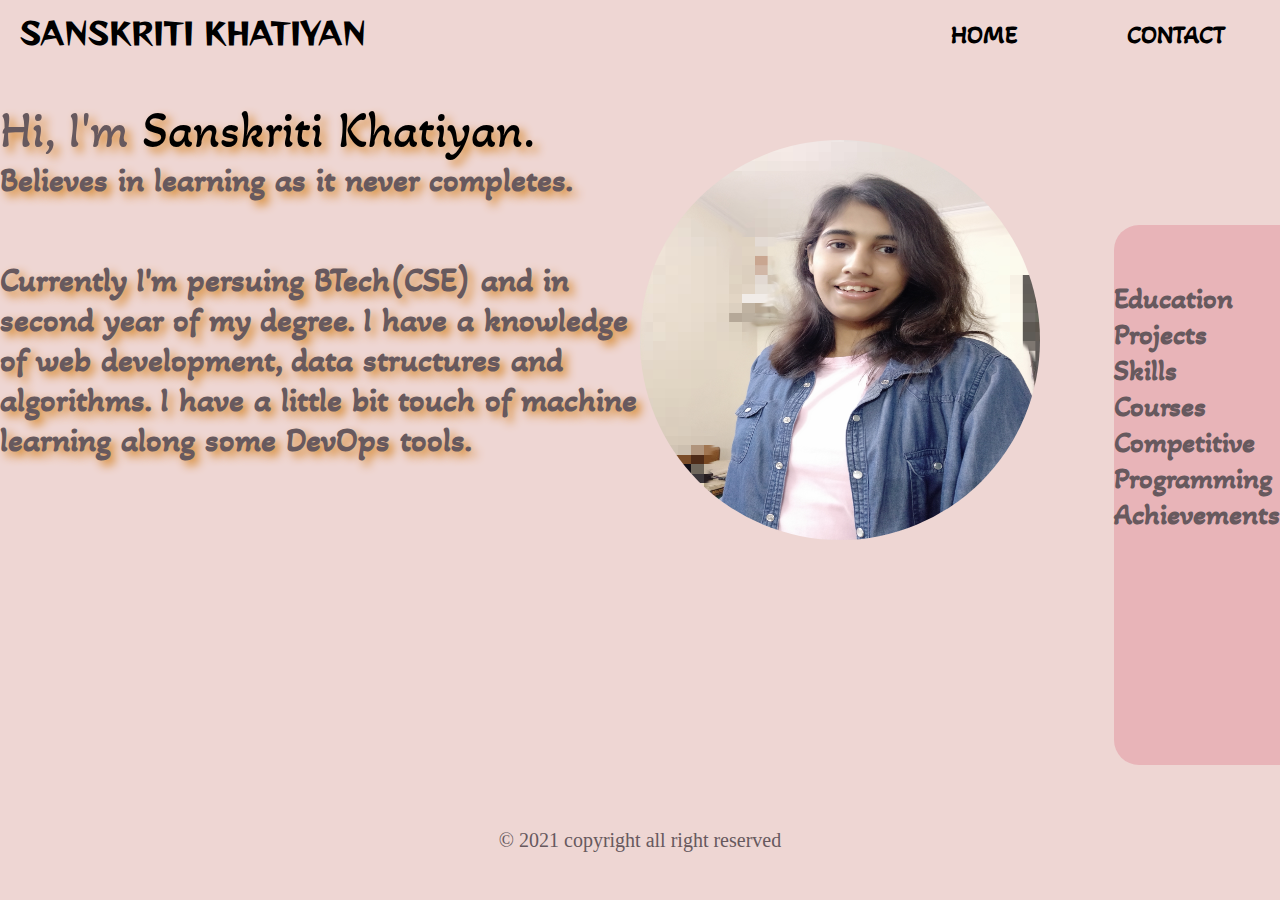
<file: index.html>
<!DOCTYPE html>
<html lang="en">
<head>
    <meta charset="UTF-8">
    <meta http-equiv="X-UA-Compatible" content="IE=edge">
    <meta name="viewport" content="width=device-width, initial-scale=1.0">
    <link rel="stylesheet" href="landing-page.css">
    <link rel="preconnect" href="https://fonts.gstatic.com">
    <link href="https://fonts.googleapis.com/css2?family=Akaya+Telivigala&family=Ballet&family=Reggae+One&display=swap" rel="stylesheet"> 
    <title>landing-page</title>
</head>
<body>
    <div class="nav">
        <div class="logo"><p>SANSKRITI KHATIYAN</p></div>
        <ul class="navlinks">
            <li> <a href="index.html">HOME </a></li>
            <li> <a href="contact-us.html">CONTACT </a></li>
        </ul>
    </div>


    <div class="me">
        <img src="me.jpg">
    </div>

    <div class="sidebar" >
        <ul class="options">
        <li > <a href="education.html"> Education </a></li> 
        <li > <a href="project.html"> Projects </a></li>
        <li > <a href="skills.html"> Skills </a></li>  
        <li > <a href="courses.html"> Courses </a></li> 
        <li > <a href="cp.html"> Competitive Programming </a></li>
        <li > <a href="achievements.html"> Achievements </a></li>  </ul>
    </div>


    <section class="intro">
        <p >Hi, I'm <span class="myname"> Sanskriti Khatiyan.</span></p>
        <h6 >Believes in learning as it never completes.</h6><br>
        <h6 >Currently I'm persuing BTech(CSE) and in second year of my degree.
            I have a knowledge of web development, data structures and algorithms.
            I have a little bit touch of machine learning along some DevOps tools.
        </h6>
    </section>


    <div class="bubbles"> 
        <img src="bubbles.jpg" alt="">
        <img src="bubbles.jpg" alt="">
        <img src="bubbles.jpg" alt="">
        <img src="bubbles.jpg" alt="">
        <img src="bubbles.jpg" alt="">
        <img src="bubbles.jpg" alt="">
        <img src="bubbles.jpg" alt="">
        <img src="bubbles.jpg" alt="">
        <img src="bubbles.jpg" alt="">
        <img src="bubbles.jpg" alt="">
        <img src="bubbles.jpg" alt="">
    </div>
   
    <div class="footer">
        <p> &copy 2021 copyright all right reserved</p>
    </div>
    
</body>
</html>
</file>
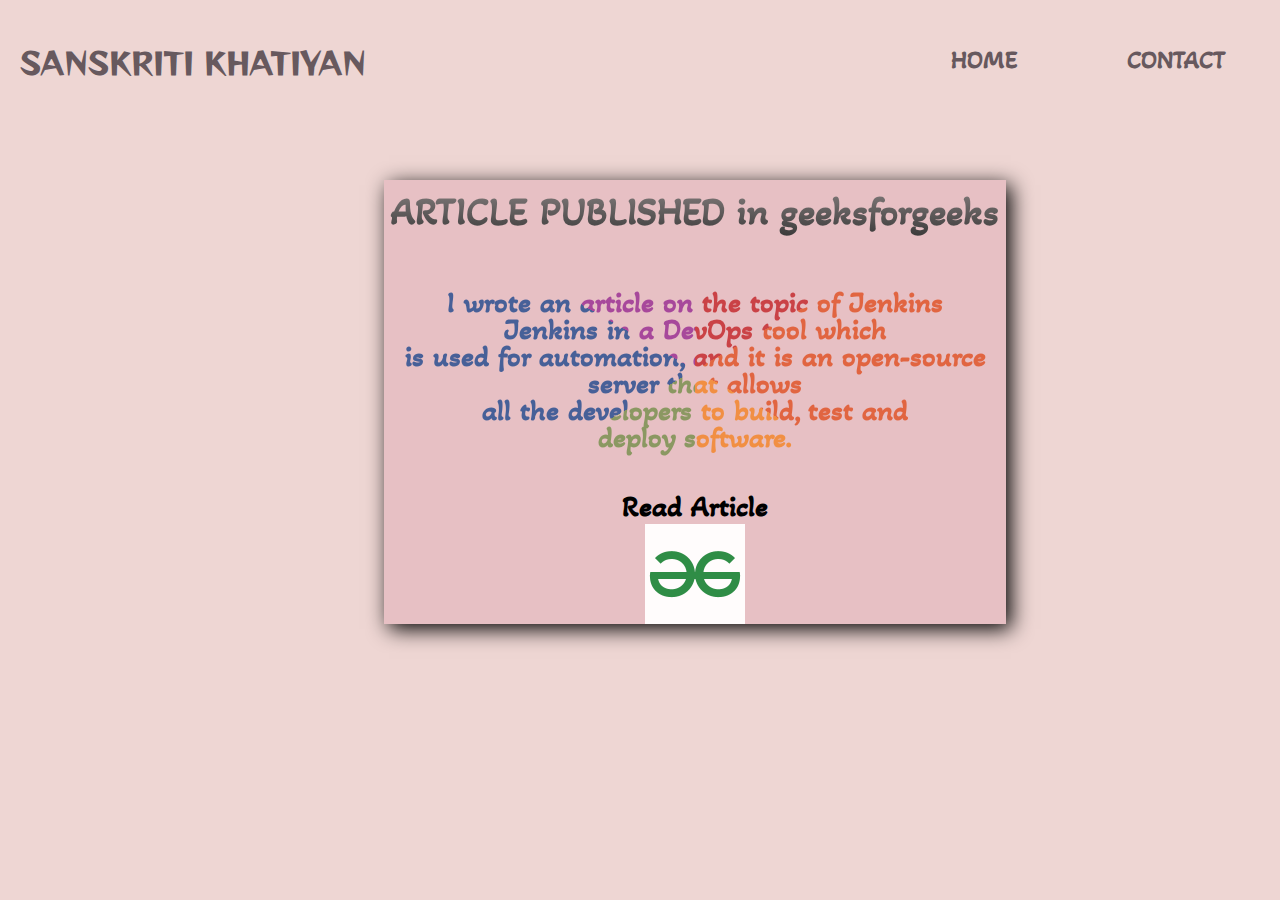
<file: achievements.html>
<!DOCTYPE html>
<html lang="en">
<head>
    <meta charset="UTF-8">
    <meta http-equiv="X-UA-Compatible" content="IE=edge">
    <meta name="viewport" content="width=device-width, initial-scale=1.0">
    <link rel="stylesheet" href="achievements.css">
    <link rel="preconnect" href="https://fonts.gstatic.com">
    <link href="https://fonts.googleapis.com/css2?family=Akaya+Telivigala&family=Ballet&family=Reggae+One&display=swap" rel="stylesheet"> 
    <title>achievements</title>
</head>
<body>
    <nav>
        <div class="logo"><p>SANSKRITI KHATIYAN</p></div>
        <ul class="navlinks">
            <li> <a href="index.html">HOME </a></li>
            <li> <a href="contact-us.html">CONTACT </a></li>
        </ul>
    </nav>
    <div class="ach-boxes">
    <div class="achbox">
        <h3 > ARTICLE PUBLISHED in <b>geeksforgeeks</b> </h3>
        <p class="rainbow-text"> I wrote an article 
            on the topic of <b>Jenkins</b> <br>
            Jenkins in a DevOps tool which<br> is used for automation, 
            and it is an open-source <br>server that allows<br> all the developers
             to build, test and<br> deploy software.<br></p>
            <a href="https://www.geeksforgeeks.org/what-is-jenkins/" > Read Article </a>
            <img src="gfg.png">
    </div>
</body>
</html>
</file>
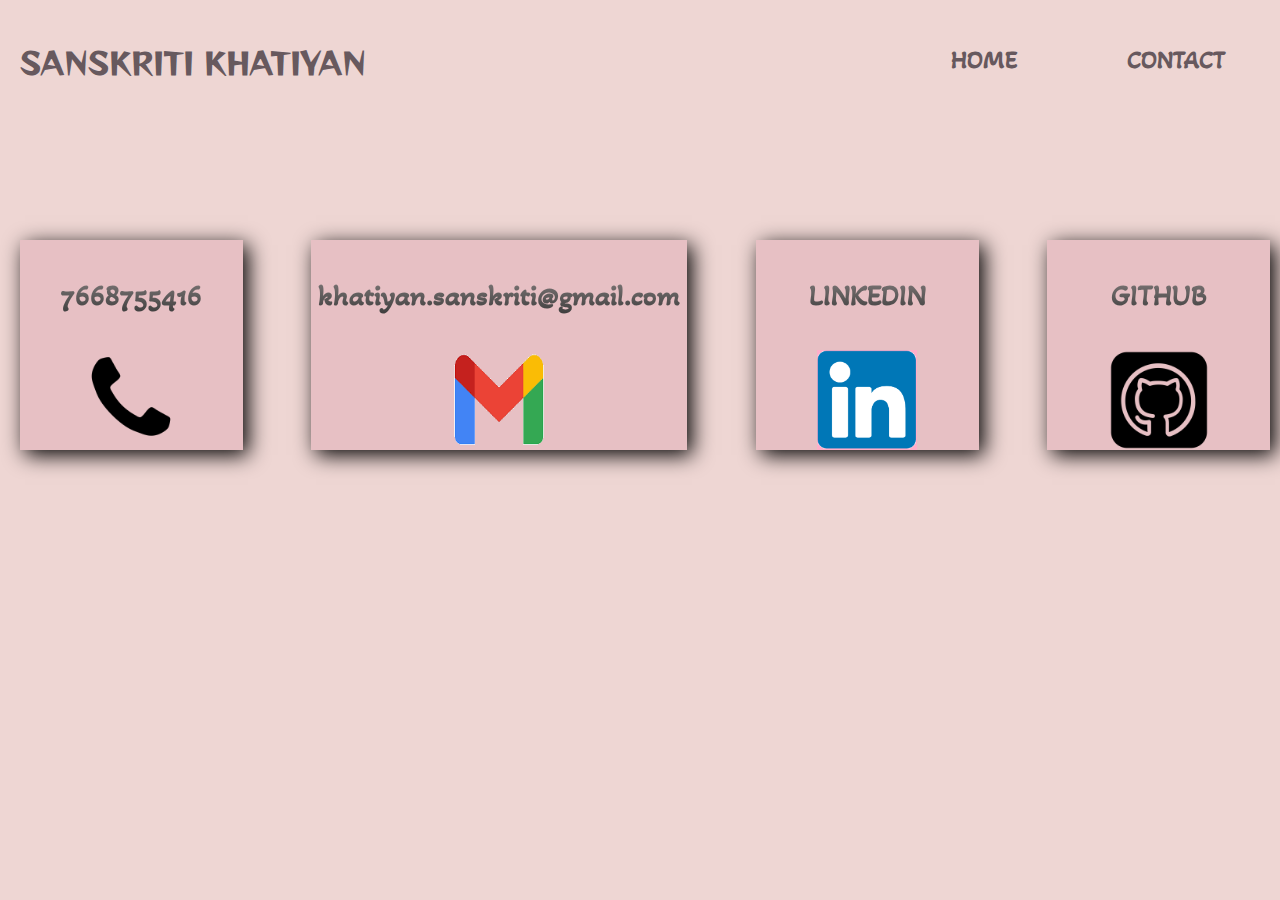
<file: contact-us.html>
<!DOCTYPE html>
<html lang="en">
<head>
    <meta charset="UTF-8">
    <meta http-equiv="X-UA-Compatible" content="IE=edge">
    <meta name="viewport" content="width=device-width, initial-scale=1.0">
    <link rel="stylesheet" href="contact-us.css">
    <link rel="preconnect" href="https://fonts.gstatic.com">
    <link href="https://fonts.googleapis.com/css2?family=Akaya+Telivigala&family=Ballet&family=Reggae+One&display=swap" rel="stylesheet"> 
    <title>contact-us</title>
</head>
<body>
    <nav>
        <div class="logo"><p>SANSKRITI KHATIYAN</p></div>
        <ul class="navlinks">
            <li> <a href="index.html">HOME </a></li>
            <li> <a href="contact-us.html">CONTACT </a></li>
        </ul>
    </nav>

    <div class="contact-boxes">
        <div class="conbox">
             <p> 7668755416 </p>
              <img src="phone.png"> 
        </div>
        <div class="conbox">
            <p> khatiyan.sanskriti@gmail.com</p>
             <img src="mail.png"> 
        </div>
        <div class="conbox">
            <p> LINKEDIN</p>
           <a href="https://www.linkedin.com/in/sanskriti-khatiyan-54aa361a6"> <img src="linkedin.png"> </a> 
        </div>
        <div class="conbox">
            <p> GITHUB</p>
            <a href="https://github.com/SanskritiKhatiyan"> <img src="github.png"></a> 
        </div>

    </div>

</body>
</html>
</file>
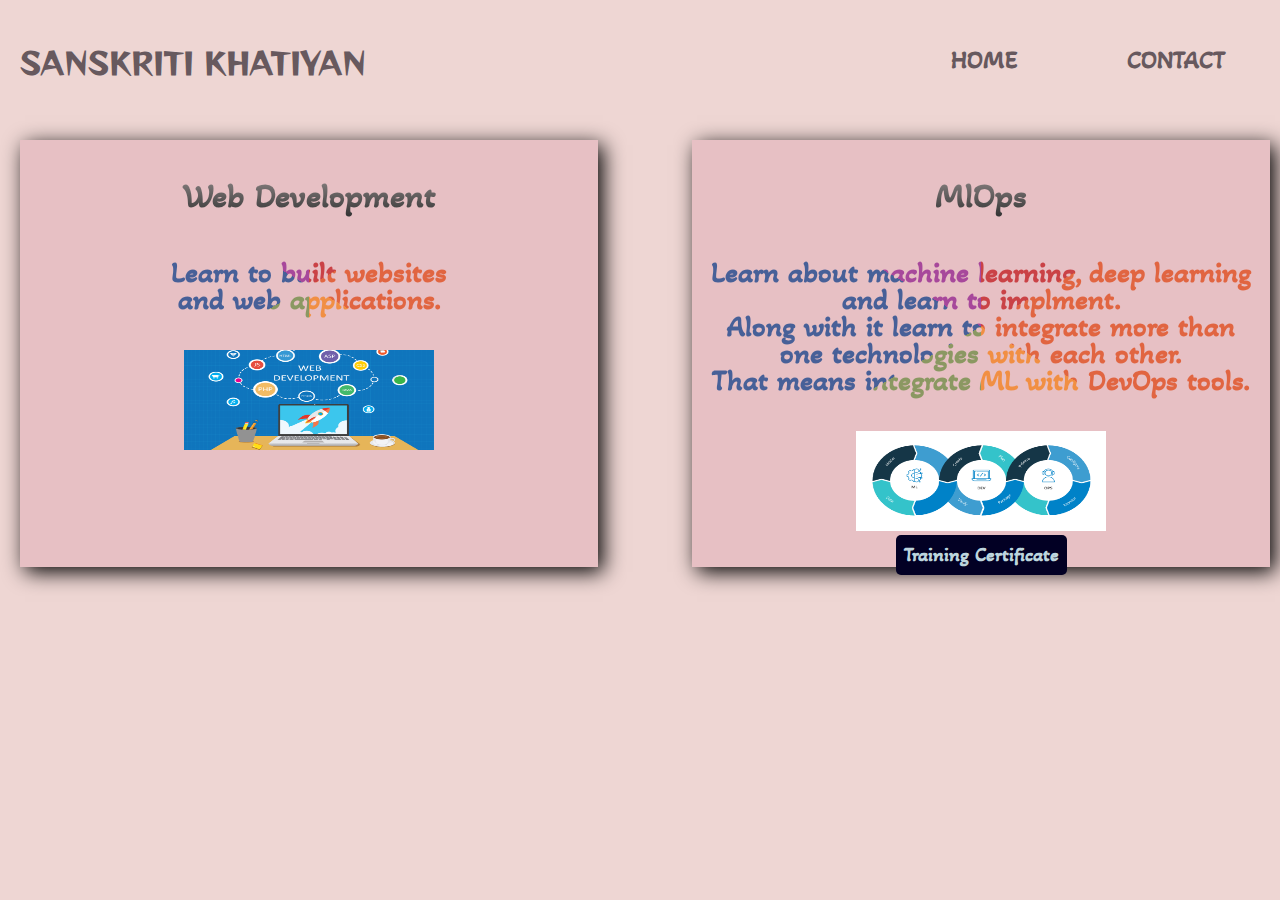
<file: courses.html>
<!DOCTYPE html>
<html lang="en">
<head>
    <meta charset="UTF-8">
    <meta http-equiv="X-UA-Compatible" content="IE=edge">
    <meta name="viewport" content="width=device-width, initial-scale=1.0">
    <link rel="stylesheet" href="courses.css">
    <link rel="preconnect" href="https://fonts.gstatic.com">
    <link href="https://fonts.googleapis.com/css2?family=Akaya+Telivigala&family=Ballet&family=Reggae+One&display=swap" rel="stylesheet"> 
    <title>courses</title>
</head>
<body>
    <nav>
        <div class="logo"><p>SANSKRITI KHATIYAN</p></div>
        <ul class="navlinks">
            <li> <a href="index.html">HOME </a></li>
            <li> <a href="contact-us.html">CONTACT </a></li>
        </ul>
    </nav>
    <div class="courses-boxes">
        <div class="corbox">
            <h3> Web Development </h3>
            <p class="rainbow-text"> Learn to built websites<br>
                and web applications. <br>
               </p>
                <img src="web-dev.png">
    </div>
            <div class="corbox">
                <h3> MlOps </h3>
                <p class="rainbow-text"> Learn about machine learning, deep learning  <br>
                    and learn to implment. <br>
                    Along with it learn to integrate more than<br>
                    one technologies with each other.<br>
                    That means integrate ML with DevOps tools.</p>
                    <img src="mlops.png">
                    <a href="Sanskriti Khatiyan.pdf"> <span> Training Certificate </span> </a>
        </div>
  
</body>
</html>
</file>
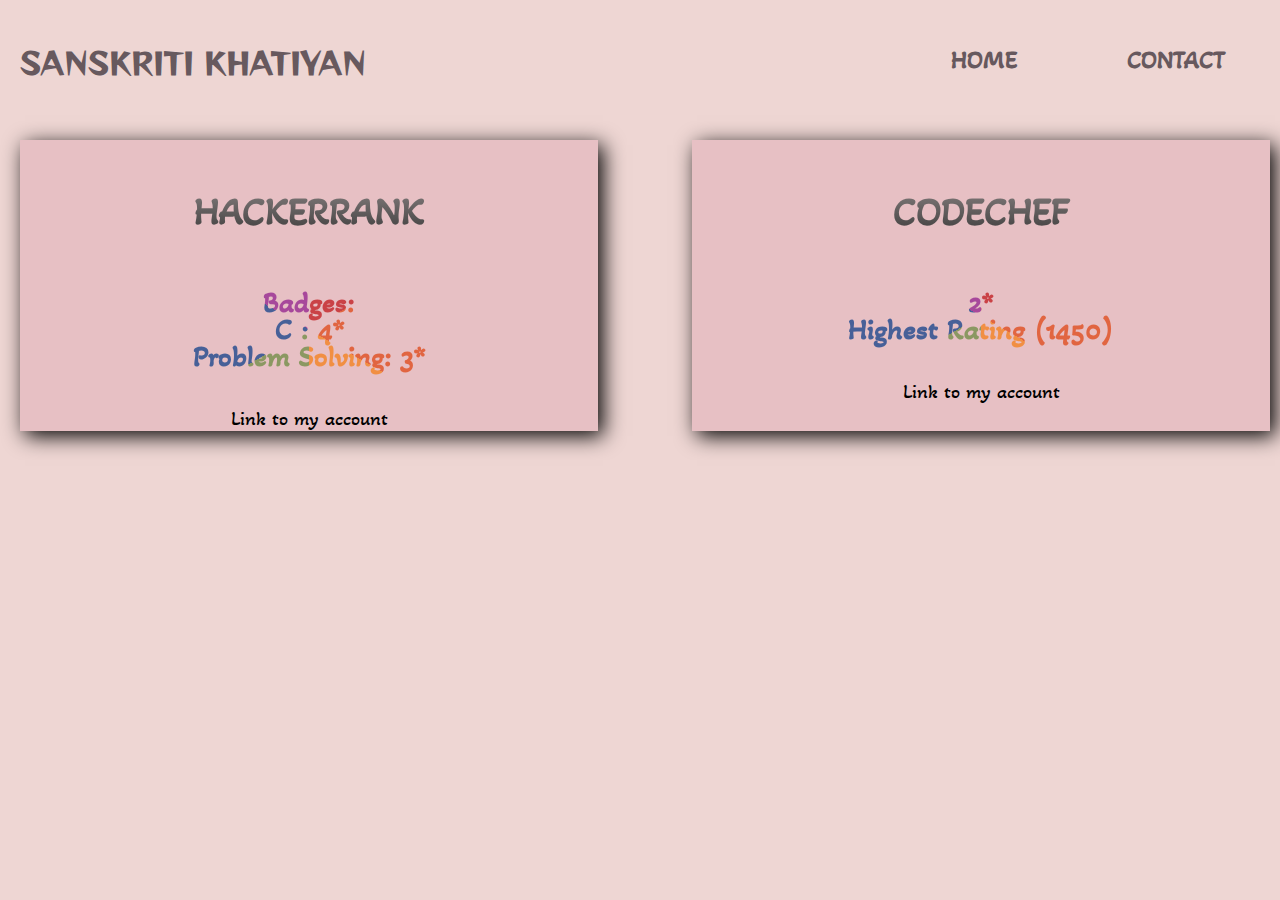
<file: cp.html>
<!DOCTYPE html>
<html lang="en">
<head>
    <meta charset="UTF-8">
    <meta http-equiv="X-UA-Compatible" content="IE=edge">
    <meta name="viewport" content="width=device-width, initial-scale=1.0">
    <title>cp</title>
    <link rel="stylesheet" href="cp.css">
    <link rel="preconnect" href="https://fonts.gstatic.com">
    <link href="https://fonts.googleapis.com/css2?family=Akaya+Telivigala&family=Ballet&family=Reggae+One&display=swap" rel="stylesheet"> 
</head>
<body>
    <nav>
        <div class="logo"><p>SANSKRITI KHATIYAN</p></div>
        <ul class="navlinks">
            <li> <a href="index.html">HOME </a></li>
            <li> <a href="contact-us.html">CONTACT </a></li>
        </ul>
    </nav>
    <div class="cp-boxes">
        <div class="cpbox">
            <h3> HACKERRANK </h3>
            <p class="rainbow-text"> Badges: <br>
                C : 4* <br>
                Problem Solving: 3*</p>
            <a href="https://www.hackerrank.com/khatiyan_sanskr1?hr_r=1">Link to my account</a>    
        </div>
        <div class="cpbox">
            <h3> CODECHEF </h3>
            <p class="rainbow-text"> 2* <br>
                Highest Rating (1450)<br>
                </p>
            <a href="https://www.codechef.com/users/skhatiyan">Link to my account</a>
        </div>
    
</body>
</html>
</file>
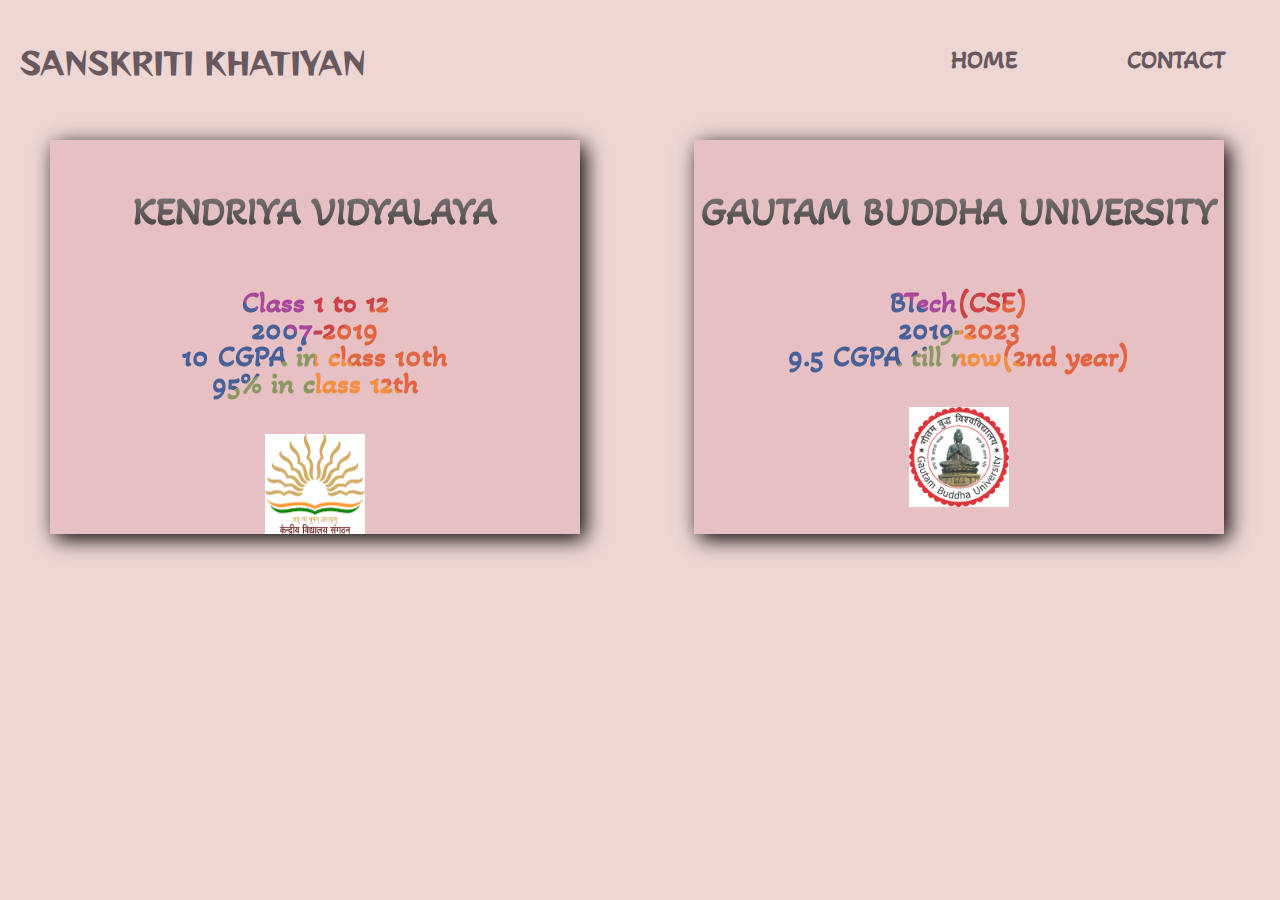
<file: education.html>
<!DOCTYPE html>
<html lang="en">
<head>
    <meta charset="UTF-8">
    <meta http-equiv="X-UA-Compatible" content="IE=edge">
    <meta name="viewport" content="width=device-width, initial-scale=1.0">
    <link rel="stylesheet" href="education.css">
    <link rel="preconnect" href="https://fonts.gstatic.com">
    <link href="https://fonts.googleapis.com/css2?family=Akaya+Telivigala&family=Ballet&family=Reggae+One&display=swap" rel="stylesheet"> 

    <title>education</title>
</head>
<body>
    <nav>
        <div class="logo"><p>SANSKRITI KHATIYAN</p></div>
        <ul class="navlinks">
            <li> <a href="index.html">HOME </a></li>
            <li> <a href="contact-us.html">CONTACT </a></li>
        </ul>
    </nav>
    <div class="education-boxes">
    <div class="edubox">
        <h3 > KENDRIYA VIDYALAYA </h3>
        <p class="rainbow-text"> Class 1 to 12 <br>
            2007-2019<br>
            10 CGPA in class 10th<br>
            95% in class 12th</p>
            <img src="kv.png">
    </div>
    <div class="edubox">
        <h3 > GAUTAM BUDDHA UNIVERSITY </h3>
        <p class="rainbow-text"> BTech(CSE) <br>
            2019-2023<br>
            9.5 CGPA till now(2nd year)</p>
            <img src="gbu.jpg">
    </div>
</div>
</body>
</html>
</file>
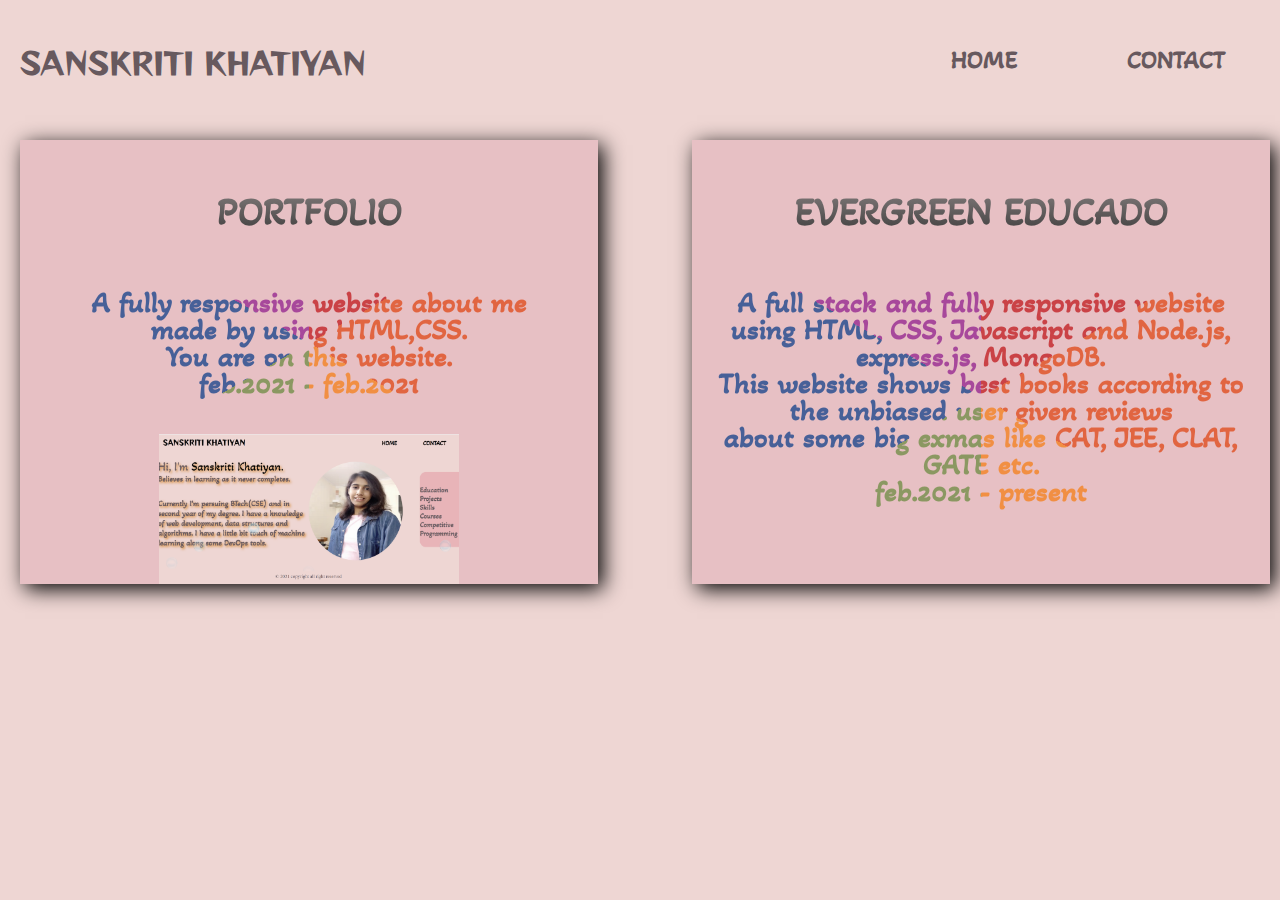
<file: project.html>
<!DOCTYPE html>
<html lang="en">
<head>
    <meta charset="UTF-8">
    <meta http-equiv="X-UA-Compatible" content="IE=edge">
    <meta name="viewport" content="width=device-width, initial-scale=1.0">
    <link rel="preconnect" href="https://fonts.gstatic.com">
    <link href="https://fonts.googleapis.com/css2?family=Akaya+Telivigala&family=Ballet&family=Reggae+One&display=swap" rel="stylesheet"> 
    <link rel="stylesheet" href="project.css">
    <title>projects</title>
</head>
<body>
    <nav>
        <div class="logo"><p>SANSKRITI KHATIYAN</p></div>
        <ul class="navlinks">
            <li> <a href="index.html">HOME </a></li>
            <li> <a href="contact-us.html">CONTACT </a></li>
        </ul>
    </nav>
    <div class="project-boxes">
    <div class="probox">
        <h3> PORTFOLIO </h3>
        <p class="rainbow-text"> A fully responsive website about me <br>
            made by using HTML,CSS. <br>
            You are on this website.<br>
            feb.2021 - feb.2021</p>
            <img src="portfolio.png">
    </div>
    <div class="probox">
        <h3> EVERGREEN EDUCADO </h3>
        <p class="rainbow-text "> A full stack and fully responsive website <br>
            using HTML, CSS, Javascript and Node.js, express.js, MongoDB.<br>
            This website shows best books according to the unbiased user given reviews<br>
            about some big exmas like CAT, JEE, CLAT, GATE etc.<br>
            feb.2021 - present</p>
            <!-- <img src="gbu.jpg"> -->
    </div>
</div>
    
</body>
</html>
</file>
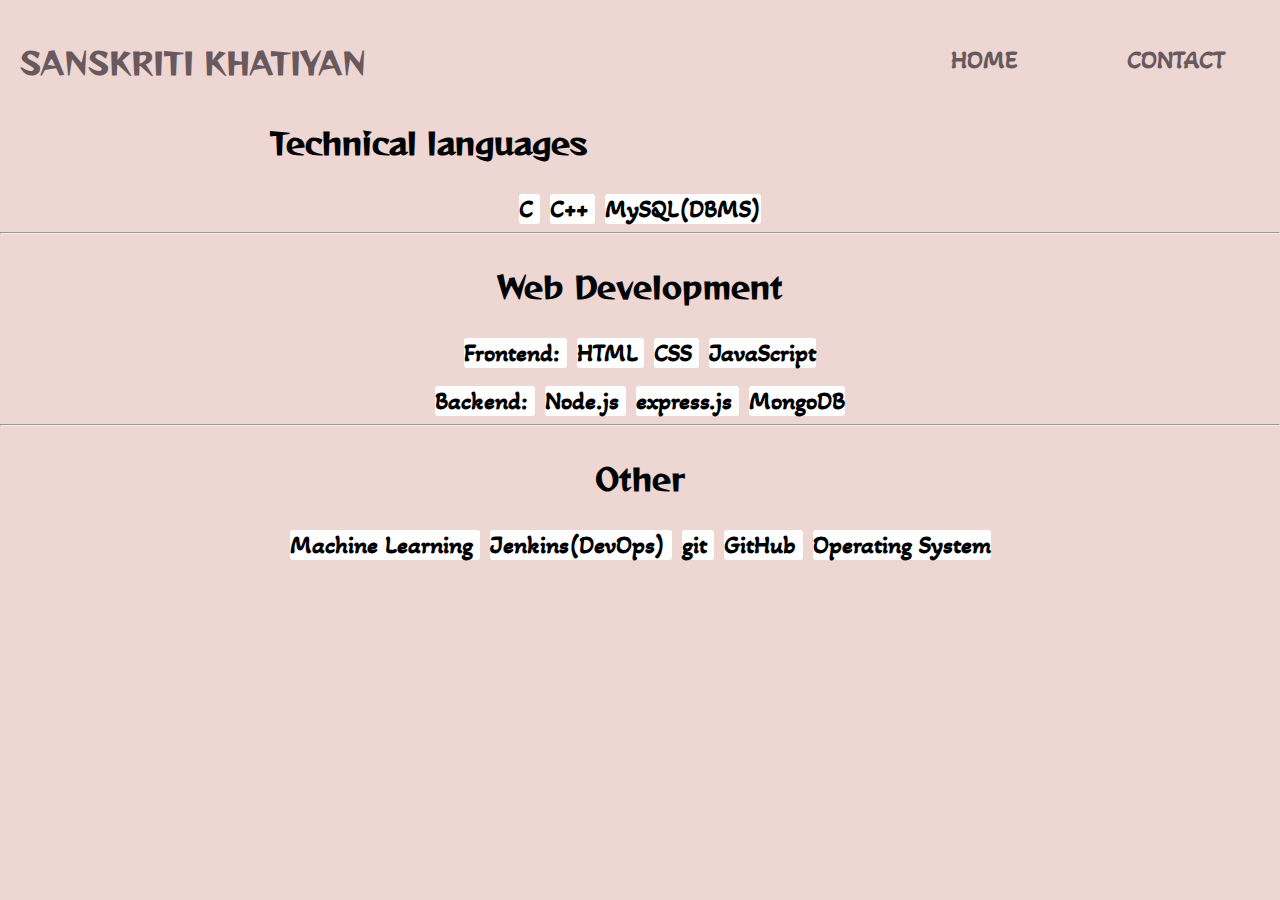
<file: skills.html>
<!DOCTYPE html>
<html lang="en">
<head>
    <meta charset="UTF-8">
    <meta http-equiv="X-UA-Compatible" content="IE=edge">
    <meta name="viewport" content="width=device-width, initial-scale=1.0">
    <link rel="preconnect" href="https://fonts.gstatic.com">
    <link href="https://fonts.googleapis.com/css2?family=Akaya+Telivigala&family=Ballet&family=Reggae+One&display=swap" rel="stylesheet"> 
    <link rel="stylesheet" href="skills.css">
    <title>skills</title>
</head>
<body>
    <nav>
        <div class="logo"><p>SANSKRITI KHATIYAN</p></div>
        <ul class="navlinks">
            <li> <a href="index.html">HOME </a></li>
            <li> <a href="contact-us.html">CONTACT </a></li>
        </ul>
    </nav>
    <div class="difftypes">
        <h3> Technical languages</h3>
        <span> C </span>
        <span> C++ </span>
        <span> MySQL(DBMS) </span>
        <!-- <span> C </span> -->
    </div><hr>
    <div class="difftypes">
        <h3> Web Development</h3>
        <span> Frontend: </span>
        <span> HTML </span>
        <span> CSS </span>
        <span> JavaScript </span><br> <br>
        <span> Backend: </span>
        <span> Node.js </span>
        <span> express.js </span>
        <span> MongoDB </span>
    </div><hr>
    <div class="difftypes">
        <h3> Other</h3>
        <span> Machine Learning  </span>
        <span> Jenkins(DevOps) </span>
        <span> git </span>
        <span> GitHub </span>
        <span> Operating System </span>
    </div>
    
</body>
</html>
</file>
<file: landing-page.css>
*{
    padding: 0;
    margin: 0;
}

body{
    background-color: #EED6D3;
   
}

.nav{
    display: block;
    width: 100vw;
}

.logo{
    float: left;
    margin-left: 20px;
    padding-top: 10px;
    font-weight: bold;
    font-family: cursive;
    font-size: 30px;
    color:  black;
    font-family: 'Reggae One', cursive;
    
}

.navlinks{
    float: right;
    width:30%;
    height: 100%;
    display: flex;
    flex-direction: row;
    padding-top: 20px;
    justify-content: space-around;
    font-family: 'Akaya Telivigala', cursive;
    font-size: 25px;
    font-weight: bold;
    
}

.navlinks li{
    list-style: none;
}

.navlinks li a{
    text-decoration: none;
    color:  black;
}

.navlinks a:hover{
    color: #67595E;
}

.intro{
    font-family: 'Akaya Telivigala', cursive;
    width: 50vw;
    font-size: 50px;
    position: relative;
    padding-top: 100px;
    color: #67595E;
    text-shadow: 5px 5px 10px #d6862a;

}

.myname{
    color: black;
}


.me{
    width:50%;
    float:right;
    margin-top: 10vh;   
}

.me img{
    width: 400px;
    height: 400px;
    clip-path: circle(50% at 50% 50%);
    padding: 0;
}

.sidebar{
    width: 13vw;
    height: 60vh;
    background-color: #E8B4B8;
    position: absolute;
    margin-top: 25vh;
    right: 0;
    border-top-left-radius: 25px;
    border-top-right-radius: 0px;
    border-bottom-left-radius: 25px;
    border-bottom-right-radius: 0px;
}

.options{
    position:absolute;
    list-style: none;
    font-family: 'Akaya Telivigala', cursive;
    font-size: 30px;
    font-weight: bold;
    margin-top: 55px;
}
.options li a{
    text-decoration: none;
    color: #67595E;
}
.options a:hover{
    color:#A49393; 
}

.bubbles{
    width: 100%;
    bottom: 0;
    display: flex;
    flex-direction: row;
    align-items: center;
    justify-content: space-around;
    position:absolute;  
    opacity: 0.5;
}

.bubbles img{
    width: 50px;
    clip-path: circle(50% at 50% 50%);
    animation: bubble 7s linear infinite;
}

@keyframes bubble{
    0% {
        transform: translateY(0);
        opacity: 0;
    }
    50% {
        opacity: 1;
    }
    70% {
        opacity: 1;
    }
    100% {
        transform: translateY(-80vh);
        opacity: 1;
    }
}

.bubbles img:nth-child(1){
    animation-delay: 2s;
}
.bubbles img:nth-child(2){
    animation-delay: 1s;
}
.bubbles img:nth-child(3){
    animation-delay: 4s;
}
.bubbles img:nth-child(4){
    animation-delay: 0s;
}
.bubbles img:nth-child(5){
    animation-delay: 5s;
}
.bubbles img:nth-child(6){
    animation-delay: 2.5s;
}
.bubbles img:nth-child(7){
    animation-delay: 3s;
}
.bubbles img:nth-child(8){
    animation-delay: 3.5s;
}
.bubbles img:nth-child(9){
    animation-delay: 5s;
}
.bubbles img:nth-child(10){
    animation-delay: 3s;
}
.bubbles img:nth-child(11){
    animation-delay: 1s;
}

.footer{
    height: 9vh;
    width: 100vw;
    bottom: 0;
    position: absolute;
    background-color: #EED6D3;
}
.footer p{
    color: #67595E;
    text-align: center;
    margin-top: auto;
    margin-right: auto;
    font-size: 20px;
    padding-top: 10px;
}
</file>
<file: achievements.css>
body{
    margin:0;
    padding:0;
    background-color: #EED6D3;
 }
 nav{
     display: block;
     width: auto;
     height: 10vh;
 }
 
 .logo {
     float: left;
     margin-left: 20px;
     padding-top: 10px;
     font-weight: bold;
     font-size: 30px;
     color: #67595E;
     font-family: 'Reggae One', cursive;
     
 }
 
 .navlinks{
     float: right;
     width:30%;
     height: 100%;
     display: flex;
     flex-direction: row;
     padding-top: 20px;
     justify-content: space-around;
     font-family: 'Akaya Telivigala', cursive;
     font-size: 25px;
     font-weight: bold;
     
 }
 
 .navlinks li{
     list-style: none;
 }
 
 .navlinks li a{
     text-decoration: none;
     color: #67595E;
 }
 
 .navlinks a:hover{
     color:black;
 }
 
 .ach-boxes{
     /* display: grid; */
     /* width: 50vw; */
     /* grid-template-columns:1fr ; */
     /* grid-gap: 5vw; */
     position: absolute;
     align-items: center;
 }
 
 .achbox{
     background-color: #e7c0c4;
     box-shadow: 5px 5px 20px 0px black;
     margin-left: 30vw;
     margin-top: 10vh;
     text-align: center;
     
 }
 .achbox img{
     height: 100px;
     width: 100px;
     display: block;
     margin-left: auto;
     margin-right: auto;
 }
 .achbox a{
    text-decoration: none;
    font-family: 'Akaya Telivigala', cursive ;
    font-size: 30px;
    color: black;
    text-align: center;
    font-weight: bold;
    
}
 .achbox h3{
     font-family: 'Akaya Telivigala', cursive;
     font-weight:bold;
     font-size: 40px;
     text-align: center;
     padding: 7px;
     background: -webkit-linear-gradient(rgb(144, 136, 136), #333);
     -webkit-background-clip: text;
     -webkit-text-fill-color: transparent;
    
 }
 .achbox p{
     font-weight:bold;
     font-size: 30px;
     text-align: center;
     padding: 7px;
     font-family: 'Akaya Telivigala', cursive;
     position: relative;
     line-height: 0.9em;
   }
   
   .rainbow-text {
 
     background: #CA4246;
     background-color: #CA4246;
     background: conic-gradient(
       #CA4246 16.666%, 
       #E16541 16.666%, 
       #E16541 33.333%, 
       #F18F43 33.333%, 
       #F18F43 50%, 
       #8B9862 50%, 
       #8B9862 66.666%, 
       #476098 66.666%, 
       #476098 83.333%, 
       #A7489B 83.333%);
 
     -webkit-background-clip: text;
     -webkit-text-fill-color: transparent; 
    
     animation: rainbow-text-animation-rev 0.5s ease forwards;
   
     cursor: pointer;
   }
 
   .rainbow-text:hover {
     animation: rainbow-text-animation 0.5s ease forwards;
   }
   
   @keyframes rainbow-text-animation {
     0% {
       background-size: 57%;
       background-position: 0 0;
     }
     20% {
       background-size: 57%;
       background-position: 0 1em;
     }
     100% {
       background-size: 300%;
       background-position: -9em 1em;
     }
   }
 
   @keyframes rainbow-text-animation-rev {
     0% {
       background-size: 300%;
       background-position: -9em 1em;
     }
     20% {
       background-size: 57%;
       background-position: 0 1em;
     }
     100% {
       background-size: 57%;
       background-position: 0 0;
     }
   }
</file>
<file: contact-us.css>
body{
    margin:0;
    padding:0;
    background-color: #EED6D3;
     /* background-image: linear-gradient(90deg, #020024 0%, #090979 35%, #00d4ff 100%); */
 }
 nav{
     display: block;
     width: auto;
     height: 10vh;
 }
 
 .logo {
     float: left;
     margin-left: 20px;
     padding-top: 10px;
     font-weight: bold;
     font-size: 30px;
     color: #67595E;
     font-family: 'Reggae One', cursive;
     
 }
 
 .navlinks{
     float: right;
     width:30%;
     height: 100%;
     display: flex;
     flex-direction: row;
     padding-top: 20px;
     justify-content: space-around;
     font-family: 'Akaya Telivigala', cursive;
     font-size: 25px;
     font-weight: bold;
     
 }
 
 .navlinks li{
     list-style: none;
 }
 
 .navlinks li a{
     text-decoration: none;
     color:#67595E;
 }
 
 .navlinks a:hover{
     color:black;
 }
 
 .contact-boxes{
     display: grid;
     width: 100vw;
     grid-template-columns:1fr 1fr 1fr 1fr ;
     grid-gap: 3vw;
     position: absolute;
 }
 
 .conbox{
     background-color: #e7c0c4;
     box-shadow: 5px 5px 20px 0px black;
     margin-left: 20px;
     margin-top: 150px;
     margin-right: 10px;
     text-align: center;
     
 }
 .conbox a{
     text-decoration: none;
     font-family: 'Akaya Telivigala', cursive ;
     font-size: 20px;
     color: black;
 }

 .conbox p{
     font-family: 'Akaya Telivigala', cursive;
     color: black;
     font-weight:bold;
     font-size: 30px;
     text-align: center;
     padding: 7px;
     background: -webkit-linear-gradient(rgb(144, 136, 136), #333);
     -webkit-background-clip: text;
     -webkit-text-fill-color: transparent;
    
 }

 .conbox img{
    height: 100px;
    width: 100px;
    display: block;
    margin-left: auto;
    margin-right: auto;
}
</file>
<file: courses.css>
body{
    margin:0;
    padding:0;
    background-color: #EED6D3; 
 }
 nav{
     display: block;
     width: auto;
     height: 10vh;
 }
 
 .logo {
     float: left;
     margin-left: 20px;
     padding-top: 10px;
     font-weight: bold;
     font-size: 30px;
     color: #67595E;
     font-family: 'Reggae One', cursive;
     
 }
 
 .navlinks{
     float: right;
     width:30%;
     height: 100%;
     display: flex;
     flex-direction: row;
     padding-top: 20px;
     justify-content: space-around;
     font-family: 'Akaya Telivigala', cursive;
     font-size: 25px;
     font-weight: bold;
     
 }
 
 .navlinks li{
     list-style: none;
 }
 
 .navlinks li a{
     text-decoration: none;
     color: #67595E;
 }
 
 .navlinks a:hover{
     color:black;
 }
 
 .courses-boxes{
     display: grid;
     width: 100vw;
     grid-template-columns:1fr 1fr ;
     grid-gap: 5vw;
     position: absolute;
 }
 
 .corbox{
     background-color: #e7c0c4;
     box-shadow: 5px 5px 20px 0px black;
     margin-left: 20px;
     margin-top: 50px;
     margin-right: 10px;
     text-align: center;
     
 }
 .corbox a{
     text-decoration: none;
 }
 .corbox span{
     background-color: #020024;
     color: #bdd5dd;
     font-family: 'Akaya Telivigala', cursive ;
     font-weight:bold;
     font-size: 20px;
     border-radius: 5px;
     margin-bottom: 8px;
     padding: 8px;
 }

 .corbox h3{
    font-family:'Akaya Telivigala', cursive;
    color: black;
    font-weight:bold;
    font-size: 35px;
    text-align: center;
    background: -webkit-linear-gradient(rgb(144, 136, 136), #333);
    -webkit-background-clip: text;
    -webkit-text-fill-color: transparent;
}

.corbox p{
    font-weight:bold;
    font-size: 30px;
    text-align: center;
    padding: 7px;
    font-family: 'Akaya Telivigala', cursive;
    position: relative;
    line-height: 0.9em;
  }
  
  .rainbow-text {

    background: #CA4246;
    background-color: #CA4246;
    background: conic-gradient(
      #CA4246 16.666%, 
      #E16541 16.666%, 
      #E16541 33.333%, 
      #F18F43 33.333%, 
      #F18F43 50%, 
      #8B9862 50%, 
      #8B9862 66.666%, 
      #476098 66.666%, 
      #476098 83.333%, 
      #A7489B 83.333%);

    -webkit-background-clip: text;
    -webkit-text-fill-color: transparent; 
   
    animation: rainbow-text-animation-rev 0.5s ease forwards;
  
    cursor: pointer;
  }

  .rainbow-text:hover {
    animation: rainbow-text-animation 0.5s ease forwards;
  }
  
  @keyframes rainbow-text-animation {
    0% {
      background-size: 57%;
      background-position: 0 0;
    }
    20% {
      background-size: 57%;
      background-position: 0 1em;
    }
    100% {
      background-size: 300%;
      background-position: -9em 1em;
    }
  }

  @keyframes rainbow-text-animation-rev {
    0% {
      background-size: 300%;
      background-position: -9em 1em;
    }
    20% {
      background-size: 57%;
      background-position: 0 1em;
    }
    100% {
      background-size: 57%;
      background-position: 0 0;
    }
  }

 .corbox img{
    height: 100px;
    width: 250px;
    display: block;
    margin-left: auto;
    margin-right: auto;
    margin-bottom: 12px;
}
</file>
<file: cp.css>
body{
    margin:0;
    padding:0;
    background-color: #EED6D3;
    /* background-image: linear-gradient(90deg, #020024 0%, #090979 35%, #00d4ff 100%); */
 }
 nav{
     display: block;
     width: auto;
     height: 10vh;
 }
 
 .logo {
     float: left;
     margin-left: 20px;
     padding-top: 10px;
     font-weight: bold;
     font-size: 30px;
     color: #67595E;
     font-family: 'Reggae One', cursive;
     
 }
 
 .navlinks{
     float: right;
     width:30%;
     height: 100%;
     display: flex;
     flex-direction: row;
     padding-top: 20px;
     justify-content: space-around;
     font-family: 'Akaya Telivigala', cursive;
     font-size: 25px;
     font-weight: bold;
     
 }
 
 .navlinks li{
     list-style: none;
 }
 
 .navlinks li a{
     text-decoration: none;
     color: #67595E;
 }
 
 .navlinks a:hover{
     color:black;
 }
 
 .cp-boxes{
     display: grid;
     grid-template-columns:1fr 1fr ;
     width: 100vw;
     grid-gap: 5vw;
     position: absolute;
 }
 
 .cpbox{
     background-color: #e7c0c4;
     box-shadow: 5px 5px 20px 0px black;
     margin-left: 20px;
     margin-top: 50px;
     margin-right: 10px;
     text-align: center;
     
 }
 .cpbox a{
     text-decoration: none;
     font-family: 'Akaya Telivigala', cursive ;
     font-size: 20px;
     color: black;
 }

 .cpbox p{
    font-weight:bold;
    font-size: 30px;
    text-align: center;
    padding: 7px;
    font-family: 'Akaya Telivigala', cursive;
    position: relative;
    line-height: 0.9em;
  }
  
  .rainbow-text {

    background: #CA4246;
    background-color: #CA4246;
    background: conic-gradient(
      #CA4246 16.666%, 
      #E16541 16.666%, 
      #E16541 33.333%, 
      #F18F43 33.333%, 
      #F18F43 50%, 
      #8B9862 50%, 
      #8B9862 66.666%, 
      #476098 66.666%, 
      #476098 83.333%, 
      #A7489B 83.333%);

    -webkit-background-clip: text;
    -webkit-text-fill-color: transparent; 
   
    animation: rainbow-text-animation-rev 0.5s ease forwards;
  
    cursor: pointer;
  }

  .rainbow-text:hover {
    animation: rainbow-text-animation 0.5s ease forwards;
  }
  
  @keyframes rainbow-text-animation {
    0% {
      background-size: 57%;
      background-position: 0 0;
    }
    20% {
      background-size: 57%;
      background-position: 0 1em;
    }
    100% {
      background-size: 300%;
      background-position: -9em 1em;
    }
  }

  @keyframes rainbow-text-animation-rev {
    0% {
      background-size: 300%;
      background-position: -9em 1em;
    }
    20% {
      background-size: 57%;
      background-position: 0 1em;
    }
    100% {
      background-size: 57%;
      background-position: 0 0;
    }
  }
 .cpbox h3{
     font-family:'Akaya Telivigala', cursive;
     color: black;
     font-weight:bold;
     font-size: 40px;
     text-align: center;
     padding: 7px;
     background: -webkit-linear-gradient(rgb(144, 136, 136), #333);
     -webkit-background-clip: text;
     -webkit-text-fill-color: transparent;
 }
</file>
<file: education.css>
body{
   margin:0;
   padding:0;
   background-color: #EED6D3;
}
nav{
    display: block;
    width: auto;
    height: 10vh;
}

.logo {
    float: left;
    margin-left: 20px;
    padding-top: 10px;
    font-weight: bold;
    font-size: 30px;
    color: #67595E;
    font-family: 'Reggae One', cursive;
    
}

.navlinks{
    float: right;
    width:30%;
    height: 100%;
    display: flex;
    flex-direction: row;
    padding-top: 20px;
    justify-content: space-around;
    font-family: 'Akaya Telivigala', cursive;
    font-size: 25px;
    font-weight: bold;
    
}

.navlinks li{
    list-style: none;
}

.navlinks li a{
    text-decoration: none;
    color: #67595E;
}

.navlinks a:hover{
    color:black;
}

.education-boxes{
    display: grid;
    grid-template-columns:1fr 1fr ;
    grid-gap: 5vw;
    position: absolute;
}

.edubox{
    background-color: #e7c0c4;
    box-shadow: 5px 5px 20px 0px black;
    margin-left: 50px;
    margin-top: 50px;
    
}
.edubox img{
    height: 100px;
    width: 100px;
    display: block;
    margin-left: auto;
    margin-right: auto;
}
.edubox h3{
    font-family: 'Akaya Telivigala', cursive;
    font-weight:bold;
    font-size: 40px;
    text-align: center;
    padding: 7px;
    background: -webkit-linear-gradient(rgb(144, 136, 136), #333);
    -webkit-background-clip: text;
    -webkit-text-fill-color: transparent;
   
}
.edubox p{
    font-weight:bold;
    font-size: 30px;
    text-align: center;
    padding: 7px;
    font-family: 'Akaya Telivigala', cursive;
    position: relative;
    line-height: 0.9em;
  }
  
  .rainbow-text {

    background: #CA4246;
    background-color: #CA4246;
    background: conic-gradient(
      #CA4246 16.666%, 
      #E16541 16.666%, 
      #E16541 33.333%, 
      #F18F43 33.333%, 
      #F18F43 50%, 
      #8B9862 50%, 
      #8B9862 66.666%, 
      #476098 66.666%, 
      #476098 83.333%, 
      #A7489B 83.333%);

    -webkit-background-clip: text;
    -webkit-text-fill-color: transparent; 
   
    animation: rainbow-text-animation-rev 0.5s ease forwards;
  
    cursor: pointer;
  }

  .rainbow-text:hover {
    animation: rainbow-text-animation 0.5s ease forwards;
  }
  
  @keyframes rainbow-text-animation {
    0% {
      background-size: 57%;
      background-position: 0 0;
    }
    20% {
      background-size: 57%;
      background-position: 0 1em;
    }
    100% {
      background-size: 300%;
      background-position: -9em 1em;
    }
  }

  @keyframes rainbow-text-animation-rev {
    0% {
      background-size: 300%;
      background-position: -9em 1em;
    }
    20% {
      background-size: 57%;
      background-position: 0 1em;
    }
    100% {
      background-size: 57%;
      background-position: 0 0;
    }
  }
</file>
<file: project.css>
body{
    margin:0;
    padding:0;
    background-color: #EED6D3;
    
 }
 nav{
     display: block;
     width: auto;
     height: 10vh;
 }
 
 .logo {
     float: left;
     margin-left: 20px;
     padding-top: 10px;
     font-weight: bold;
     font-size: 30px;
     color: #67595E;
     font-family: 'Reggae One', cursive;
     
 }
 
 .navlinks{
     float: right;
     width:30%;
     height: 100%;
     display: flex;
     flex-direction: row;
     padding-top: 20px;
     justify-content: space-around;
     font-family: 'Akaya Telivigala', cursive;
     font-size: 25px;
     font-weight: bold;
     
 }
 
 .navlinks li{
     list-style: none;
 }
 
 .navlinks li a{
     text-decoration: none;
     color:#67595E;
 }
 
 .navlinks a:hover{
     color:black;
 }
 
 .project-boxes{
     display: grid;
     grid-template-columns:1fr 1fr ;
     grid-gap: 5vw;
     position: absolute;
 }
 
 .probox{
     background-color: #e7c0c4;
     box-shadow: 5px 5px 20px 0px black;
     margin-left: 20px;
     margin-top: 50px;
     margin-right: 10px;
     
 }
 .probox img{
     height: 150px;
     width: 300px;
     display: block;
     margin-left: auto;
     margin-right: auto;
 }
 .probox p{
     font-family: 'Akaya Telivigala', cursive;
     font-weight:bold;
     font-size: 30px;
     text-align: center;
     padding: 7px;
    position: relative;
    line-height: 0.9em;
    
 }
 .rainbow-text {
   
    background: #CA4246;
    background-color: #CA4246;
    background: conic-gradient(
      #CA4246 16.666%, 
      #E16541 16.666%, 
      #E16541 33.333%, 
      #F18F43 33.333%, 
      #F18F43 50%, 
      #8B9862 50%, 
      #8B9862 66.666%, 
      #476098 66.666%, 
      #476098 83.333%, 
      #A7489B 83.333%);
    
    -webkit-background-clip: text;
    -webkit-text-fill-color: transparent; 

    animation: rainbow-text-animation-rev 0.5s ease forwards;
  
    cursor: pointer;
  }
  
  .rainbow-text:hover {
    animation: rainbow-text-animation 0.5s ease forwards;
  }
  
  @keyframes rainbow-text-animation {
    0% {
      background-size: 57%;
      background-position: 0 0;
    }
    20% {
      background-size: 57%;
      background-position: 0 1em;
    }
    100% {
      background-size: 300%;
      background-position: -9em 1em;
    }
  }

  @keyframes rainbow-text-animation-rev {
    0% {
      background-size: 300%;
      background-position: -9em 1em;
    }
    20% {
      background-size: 57%;
      background-position: 0 1em;
    }
    100% {
      background-size: 57%;
      background-position: 0 0;
    }
  }


 .probox h3{
     font-family:'Akaya Telivigala', cursive;
     font-weight:bold;
     font-size: 40px;
     text-align: center;
     padding: 7px;
     background: -webkit-linear-gradient(rgb(144, 136, 136), #333);
     -webkit-background-clip: text;
     -webkit-text-fill-color: transparent;
 }
</file>
<file: skills.css>
body{
    margin:0;
    padding:0;
    background-color: #EED6D3;
     /* background-image: linear-gradient(90deg, #020024 0%, #090979 35%, #00d4ff 100%); */
 }
 nav{
     display: block;
     width: auto;
     height: 10vh;
 }
 
 .logo {
     float: left;
     margin-left: 20px;
     padding-top: 10px;
     font-weight: bold;
     font-size: 30px;
     color: #67595E;
     font-family: 'Reggae One', cursive;
     
 }
 
 .navlinks{
     float: right;
     width:30%;
     height: 100%;
     display: flex;
     flex-direction: row;
     padding-top: 20px;
     justify-content: space-around;
     font-family: 'Akaya Telivigala', cursive;
     font-size: 25px;
     font-weight: bold;
     
 }
 
 .navlinks li{
     list-style: none;
 }
 
 .navlinks li a{
     text-decoration: none;
     color: #67595E;
 }
 
 .navlinks a:hover{
     color:black;
 }
.difftypes{
    position: relative;
    text-align: center;
}
 .difftypes h3{
    font-family: 'Reggae One', cursive;
    font-weight: bold;
    font-size: 30px;
    color: rgb(1, 4, 5);
 }
 .difftypes span{
    font-family: 'Akaya Telivigala', cursive;
    font-weight: bold;
    background-color: white;
    color: black;
    border-radius: 3px;
    font-size: 25px;
    margin-left: 5px;
    margin-right: 5px;
 }
</file>
